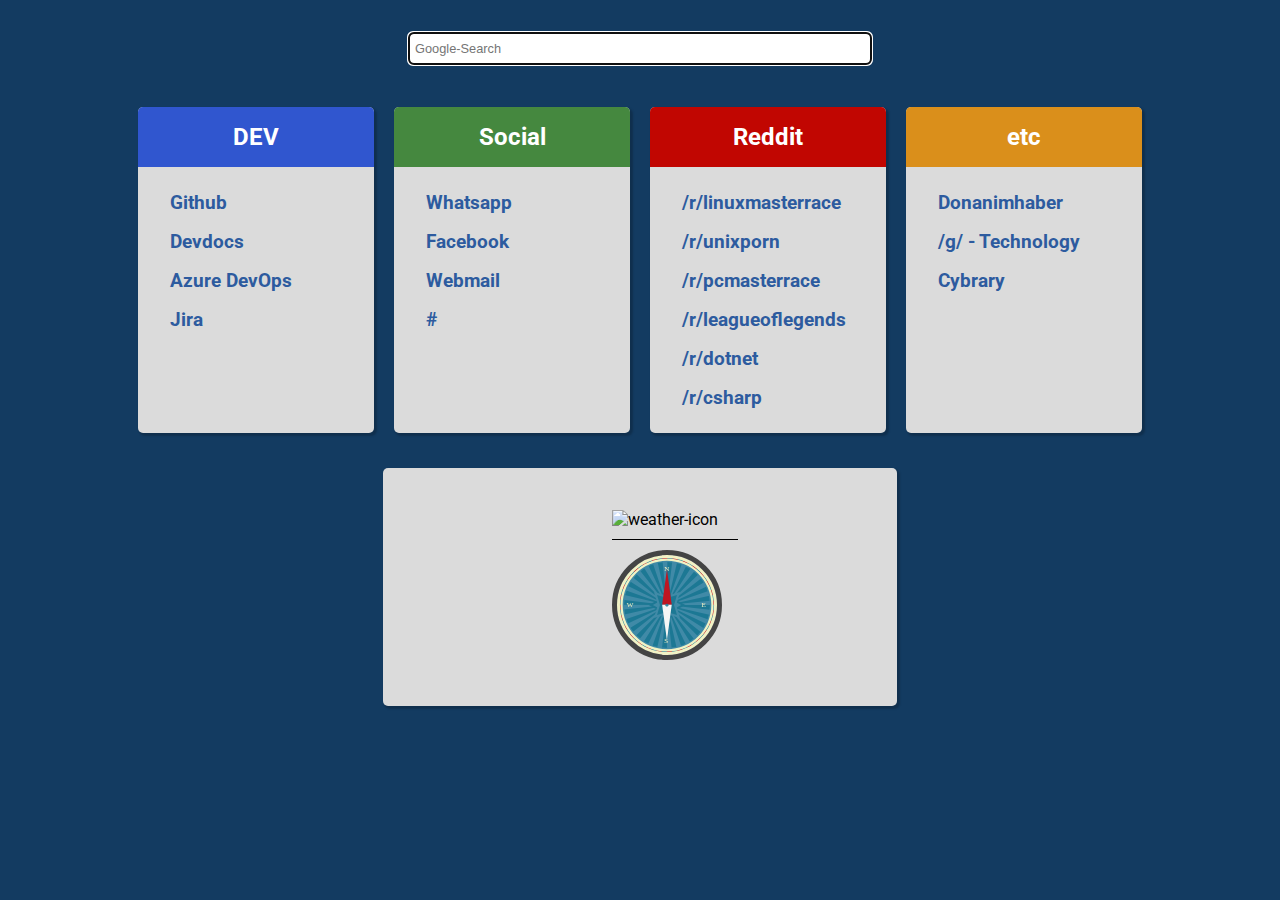
<file: firefox-startpage/index.html>
<!DOCTYPE html>
<html>

<head>
  <title>Startpage</title>
  <meta charset="utf-8" />

  <link rel="stylesheet" href="res/css/styles.css" type="text/css" />

  <link href="https://fonts.googleapis.com/css?family=Roboto:300" rel='stylesheet' type='text/css' />

  <script src="https://code.jquery.com/jquery-3.1.1.min.js" integrity="sha256-hVVnYaiADRTO2PzUGmuLJr8BLUSjGIZsDYGmIJLv2b8=" crossorigin="anonymous"></script>
  <script src="res/js/prefixfree.min.js"></script>
  <script src="res/js/jquery.keyframes.min.js"></script>
  <script src="res/js/weather.js"></script>
  <script src="res/js/clock.js"></script>
  <script src="res/js/snowfall.js"></script>
  <script src="res/js/snowfall.jquery.js"></script>
</head>

<body>

  <header>
    <form action="https://encrypted.google.com/search" method="get"><input id="input-search" type="text" autocomplete="off" name="q" placeholder="Google-Search" autofocus></form>
    <div class="search-suggestions"></div>
  </header>

  <main>
    <div class="flex-container">
      <div class="link-box" id="box-1">
        <div class="headline">
          <h2>DEV</h2></div>
          <ul>
            <li><a href="http://github.com/wiyyyy">Github</a></li>
            <li><a href="http://devdocs.io">Devdocs</a></li>
            <li><a href="https://dev.azure.com/foriba-dev">Azure DevOps</a></li>
            <li><a href="https://fitsolutions.atlassian.net/">Jira</a></li>
          </ul>
        </div>

        <div class="link-box" id="box-2">
          <div class="headline">
            <h2>Social</h2></div>
            <ul>
              <li><a href="http://web.whatsapp.com">Whatsapp</a></li>
              <li><a href="http://www.facebook.com">Facebook</a></li>
              <li><a href="http://mail.google.com">Webmail</a></li>
              <li><a href="#">#</a></li>
            </ul>
          </div>

          <div class="link-box" id="box-3">
            <div class="headline">
              <h2>Reddit</h2></div>
              <ul>
                <li><a href="http://old.reddit.com/r/linuxmasterrace">/r/linuxmasterrace</a></li>
                <li><a href="http://old.reddit.com/r/unixporn">/r/unixporn</a></li>
                <li><a href="http://old.reddit.com/r/pcmasterrace">/r/pcmasterrace</a></li>
                <li><a href="http://old.reddit.com/r/leagueoflegends">/r/leagueoflegends</a></li>
                <li><a href="http://old.reddit.com/r/dotnet">/r/dotnet</a></li>
                <li><a href="http://old.reddit.com/r/csharp">/r/csharp</a></li>
              </ul>
            </div>

            <div class="link-box" id="box-4">
              <div class="headline">
                <h2>etc</h2></div>
                <ul>
                  <li><a href="http://www.donanimhaber.com">Donanimhaber</a></li>
                  <li><a href="http://boards.4chan.org/g">/g/ - Technology</a></li>
                  <li><a href="http://www.cybrary.it">Cybrary</a></li>
                </ul>
              </div>

            </div>

            <div class="second-container">
              <div id="weather-clock-container">
                <div id="clock-container">
                  <span id='city'></span>
                  <span id="clock"></span>
                </div>

                <div id="temperature">
                  <span></span>
                </div>
              </div>

              <div id="weather-data">
                <table>
                  <tr class="bordered">
                    <td>
                      <div id="weather-icon">
                        <img alt="weather-icon" />
                        <span></span>
                      </div>
                    </td>
                    <td>
                      <div id="additional-data">
                        <span id="pressure"></span>
                        <span id="humidity"></span>
                      </div>
                    </td>
                  </tr>
                  <tr>
                    <td>
                      <div class="compass">
                        <div id="wind-arrow"></div>
                      </div>
                    </td>
                    <td>
                      <div id="wind-data">
                        <span id="wind-degree"></span>
                        <span id="wind-speed"></span>
                      </div>
                    </td>
                  </tr>
                </table>
              </div>
            </div>
          </main>

          <footer>

          </footer>

        </body>

        </html>
</file>
<file: firefox-startpage/res/css/styles.css>
body
{
    font-family: 'Roboto', sans-serif;

    max-width: 1024px;
    margin: 0 auto;

    background-color: #133b61;
}

.christmas
{
    background: rgba(194,2,2,1);
    background:    -moz-radial-gradient(center, ellipse cover, rgba(194,2,2,1) 0%, rgba(194,2,2,1) 0%, rgba(61,0,0,1) 80%, rgba(61,0,0,1) 100%);
    background: -webkit-gradient(radial, center center, 0px, center center, 100%, color-stop(0%, rgba(194,2,2,1)), color-stop(0%, rgba(194,2,2,1)), color-stop(80%, rgba(61,0,0,1)), color-stop(100%, rgba(61,0,0,1)));
    background: -webkit-radial-gradient(center, ellipse cover, rgba(194,2,2,1) 0%, rgba(194,2,2,1) 0%, rgba(61,0,0,1) 80%, rgba(61,0,0,1) 100%);
    background:      -o-radial-gradient(center, ellipse cover, rgba(194,2,2,1) 0%, rgba(194,2,2,1) 0%, rgba(61,0,0,1) 80%, rgba(61,0,0,1) 100%);
    background:     -ms-radial-gradient(center, ellipse cover, rgba(194,2,2,1) 0%, rgba(194,2,2,1) 0%, rgba(61,0,0,1) 80%, rgba(61,0,0,1) 100%);
    background:         radial-gradient(ellipse at center, rgba(194,2,2,1) 0%, rgba(194,2,2,1) 0%, rgba(61,0,0,1) 80%, rgba(61,0,0,1) 100%);

    filter: progid:DXImageTransform.Microsoft.gradient( startColorstr='#c20202', endColorstr='#3d0000', GradientType=1 );
}

header
{
    margin-top: 2rem;
}
header form input
{
    font-size: .8rem;
    line-height: 150%;

    display: block;

    width: 450px;
    margin: 0 auto;
    padding: .3rem;

    border-radius: 5px;
}

div.flex-container
{
    display: -webkit-flex;
    display:         flex;
            flex-direction: row;

    margin-top: 2rem;

    flex-wrap: wrap;
    -webkit-flex-direction: row;
}


div.second-container
{
    display: flex;

    max-width: 450px;
    margin: 25px auto;
    padding: 2rem;

    vertical-align: middle;

    border-radius: 5px;
    background-color: #dbdbdb;
    box-shadow: 2px 2px 2px 1px rgba(0, 0, 0, .2);

    justify-content: center;
}

@media screen and (max-width: 450px)
{
    div.second-container
    {
        margin: 50px 10px;
    }

    header form input
    {
        width: 100%;
        margin: 10px 0;
    }
}

div.link-box
{
    margin: 10px;

    border-radius: 5px;
    background-color: #dbdbdb;
    box-shadow: 2px 2px 2px 1px rgba(0, 0, 0, .2);

    -webkit-flex: auto;
            flex: 1rem;
}


div.link-box div.headline
{
    padding: 1rem 0;

    border-top-left-radius: 5px;
    border-top-right-radius: 5px;
    background-color: #3056cf;
}

div.link-box div.headline > h2
{
    margin: 0;

    text-align: center;

    color: #fff;
}

div.link-box ul
{
    margin-bottom: 0;
    padding: 0;

    list-style-type: none;
}

div.link-box ul a
{
    font-size: 1.2rem;
    font-weight: bold;

    display: block;

    padding: .5rem 0;
    padding-left: 2rem;

    transition: all 300ms;
    text-decoration: none;

    color: #2d5b9f;
}
div.link-box ul li:last-child a
{
    margin-bottom: 1rem;

    border-bottom-right-radius: 5px;
    border-bottom-left-radius: 5px;
}
div.link-box ul li:last-child a:hover
{
    margin-bottom: 0rem;
}
div.link-box ul a:hover
{
    font-style: italic;

    padding: 1.0rem 0;
    padding-left: 3rem;

    color: #fff !important;
    background-color: #5b5b5b;
}
div.link-box ul li:hover ~ li a
{
    margin-bottom: 0rem !important;
}
div.link-box ul a:visited
{
    color: #2d5b9f;
}


div#clock-container span
{
    font-weight: bold;
}


.bordered
{
    border-bottom: 1px solid #000;
}

div#additional-data span#pressure,
div#additional-data span#humidity
{
    display: block;;
}

div#temperature span
{
    font-size: 3em;
    font-weight: bold;
}

div#weather-container
{
    font-size: 1.3rem;

    text-align: center;
}

div#weather-icon
{
    font-size: 1rem;

    display: inline-block;

    padding-right: 10px;
}

div#wind-container
{
    width: auto;
    margin-top: 10px;
}

div#wind-container > div
{
    display: table;

    height: 100px;
    margin: 0 auto;
}

div#weather-icon img
{
    display: block;

    margin: 0 auto;
}

div#wind-data
{
    display: table-cell;

    padding-left: 10px;

    vertical-align: middle;
}

div#weather-data
{
    display: table-cell;

    padding-left: 70px;
}

div#weather-data table
{
    border-collapse: collapse;
}

div#weather-data table td
{
    padding: 10px 0;
}

div#weather-data table td span
{
    line-height: 150%;

    display: block;
}

div#weather-clock-container
{
    align-self: center;
}

div.compass
{
    display: inline-block;

    width: 100px;
    height: 100px;
    margin: 0 auto;

    border: 5px solid #444;
    border-radius: 100px;
    background: url('../img/compass.svg');
    background-size: 100%;
}

div.compass div#wind-arrow
{
    z-index: 1000;

    width: 100%;
    height: 100%;

    -webkit-transition: all 1s ease;
       -moz-transition: all 1s ease;
         -o-transition: all 1s ease;
            transition: all 1s ease;

    background: url('../img/arrow.svg');
    background-size: 100%;
}

div.search-suggestions
{
    width: 450px;
    margin: 0 auto;

    background-color: #fff;
}

div.search-suggestions a
{
    font-weight: bold;
    line-height: 150%;

    display: block;

    text-decoration: none;
}


div.link-box#box-1 div.headline
{
    background-color: #3056cf;
}

div.link-box#box-2 div.headline
{
    background-color: #45883f;
}

div.link-box#box-3 div.headline
{
    background-color: #c10601;
}

div.link-box#box-4 div.headline
{
    background-color: #da8f1b;
}

#snowflakeContainer
{
    position: absolute;
    top: 0;
    left: 0;
}
.snowflake
{
    font-family: Cambria, Georgia, serif;
    font-size: 14px;
    line-height: 24px;

    position: fixed;
    z-index: 1000;

    padding-left: 15px;

    user-select: none;

    color: #fff;
}
.snowflake:hover
{
    cursor: default;
}
</file>
